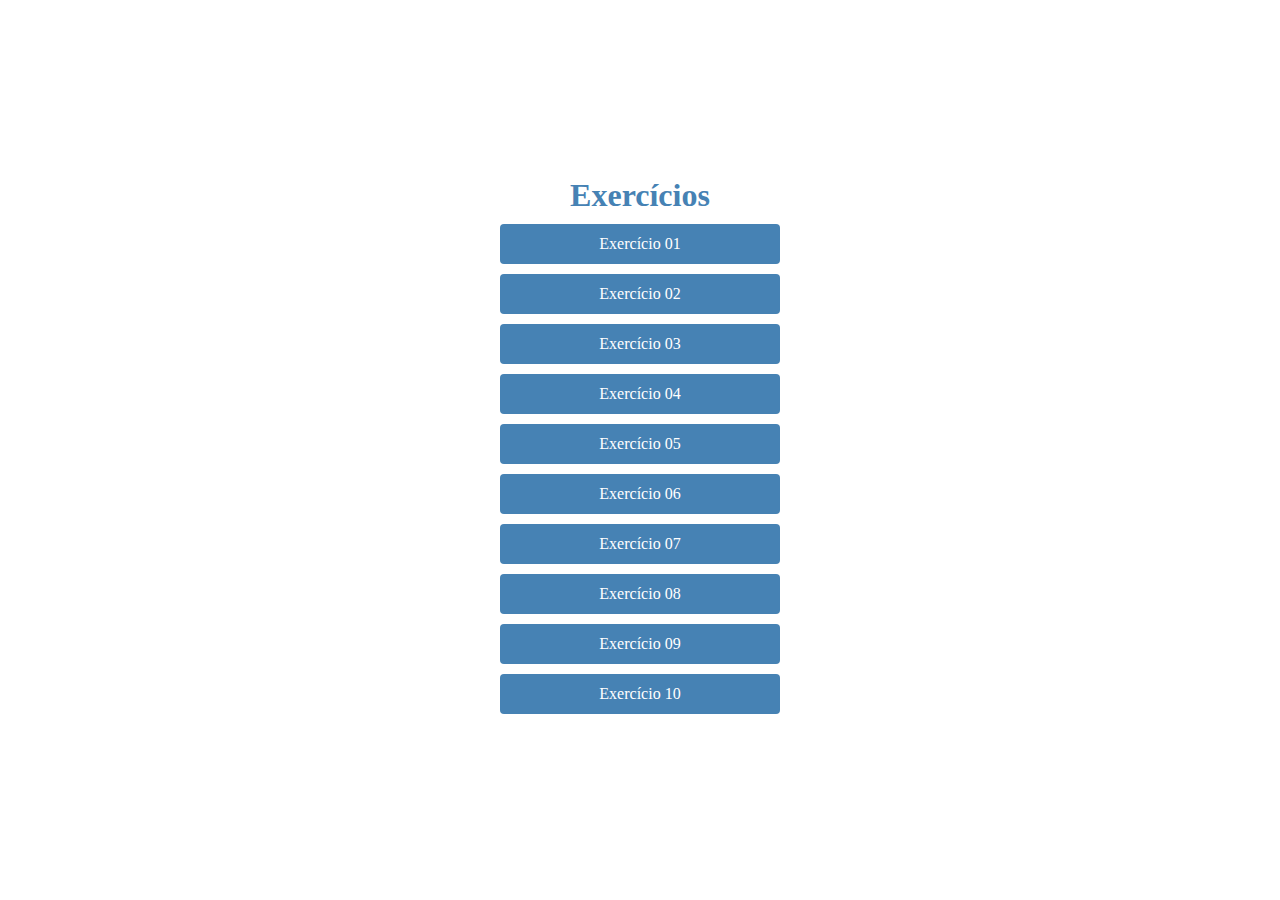
<file: index.html>
<!DOCTYPE html>
<html lang="pt-br">
<head>
    <meta charset="UTF-8">
    <meta name="viewport" content="width=device-width, initial-scale=1.0">
    <link rel="stylesheet" href="style.css">
    <title>Exercícios</title>
</head>
<body>

    <main class="container">

        <section class="layout">

            <h1>Exercícios</h1>

            <article class="ex">
                <a href="./ex01/index.html" target="_blank">Exercício 01</a>
            </article>

            <article class="ex">
                <a href="./ex02/index.html" target="_blank">Exercício 02</a>
            </article>

            <article class="ex">
                <a href="./ex03/index.html" target="_blank">Exercício 03</a>
            </article>

            <article class="ex">
                <a href="./ex04/index.html" target="_blank">Exercício 04</a>
            </article>

            <article class="ex">
                <a href="./ex05/index.html" target="_blank">Exercício 05</a>
            </article>

            <article class="ex">
                <a href="./ex06/index.html" target="_blank">Exercício 06</a>
            </article>

            <article class="ex">
                <a href="./ex07/index.html" target="_blank">Exercício 07</a>
            </article>

            <article class="ex">
                <a href="./ex08/index.html" target="_blank">Exercício 08</a>
            </article>

            <article class="ex">
                <a href="./ex09/index.html" target="_blank">Exercício 09</a>
            </article>

            <article class="ex">
                <a href="./ex10/index.html" target="_blank">Exercício 10</a>
            </article>

        </section>

    </main>
    
</body>
</html>
</file>
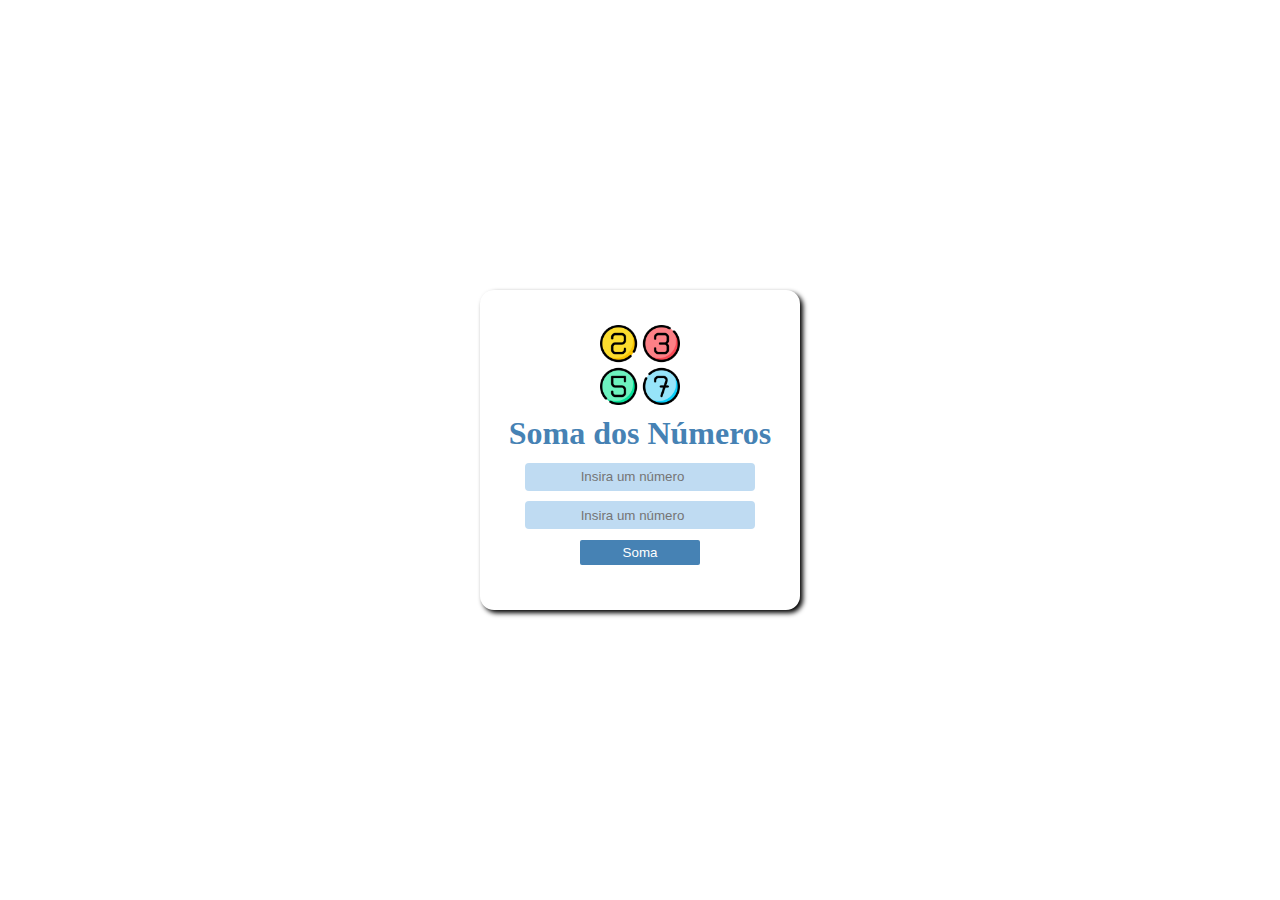
<file: ex01/index.html>
<!DOCTYPE html>
<html lang="pt-br">
<head>
    <meta charset="UTF-8">
    <meta name="viewport" content="width=device-width, initial-scale=1.0">
    <link rel="stylesheet" href="style.css">
    <title>Exercício 01</title>
</head>
<body>

    <main class="container">

        <section class="layout">

            <img src="assets/icon.png" alt="icon" class="logo">

            <h1>Soma dos Números</h1>

            <input type="number" placeholder="Insira um número" id="n1">
            <input type="number" placeholder="Insira um número" id="n2">

            <button onclick="somaNumeros()">Soma</button>

            <p id="resultado"></p>

        </section>

    </main>

    <script src="script.js"></script>
    
</body>
</html>
</file>
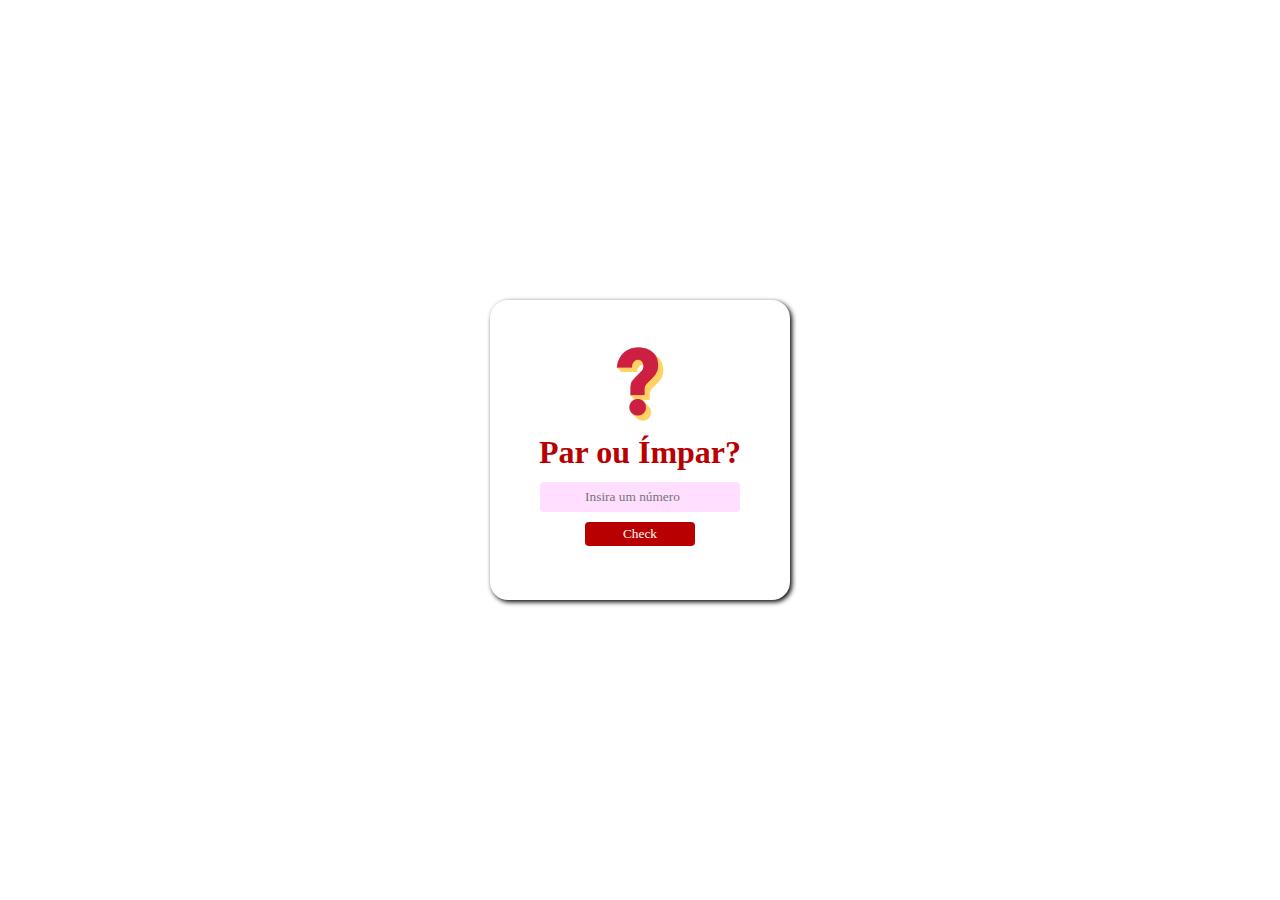
<file: ex02/index.html>
<!DOCTYPE html>
<html lang="pt-br">
<head>
    <meta charset="UTF-8">
    <meta name="viewport" content="width=device-width, initial-scale=1.0">
    <link rel="stylesheet" href="style.css">
    <title>Exercício 02</title>
</head>
<body>

    <main class="container">

        <section class="layout">

            <img src="assets/icon.png" alt="icon" class="logo">

            <h1>Par ou Ímpar?</h1>

            <input type="number" placeholder="Insira um número" id="num" required>

            <button onclick="parOuImpar()">Check</button>

            <p id="resultado"></p>

        </section>

    </main>

    <script src="script.js"></script>
</body>
</html>
</file>
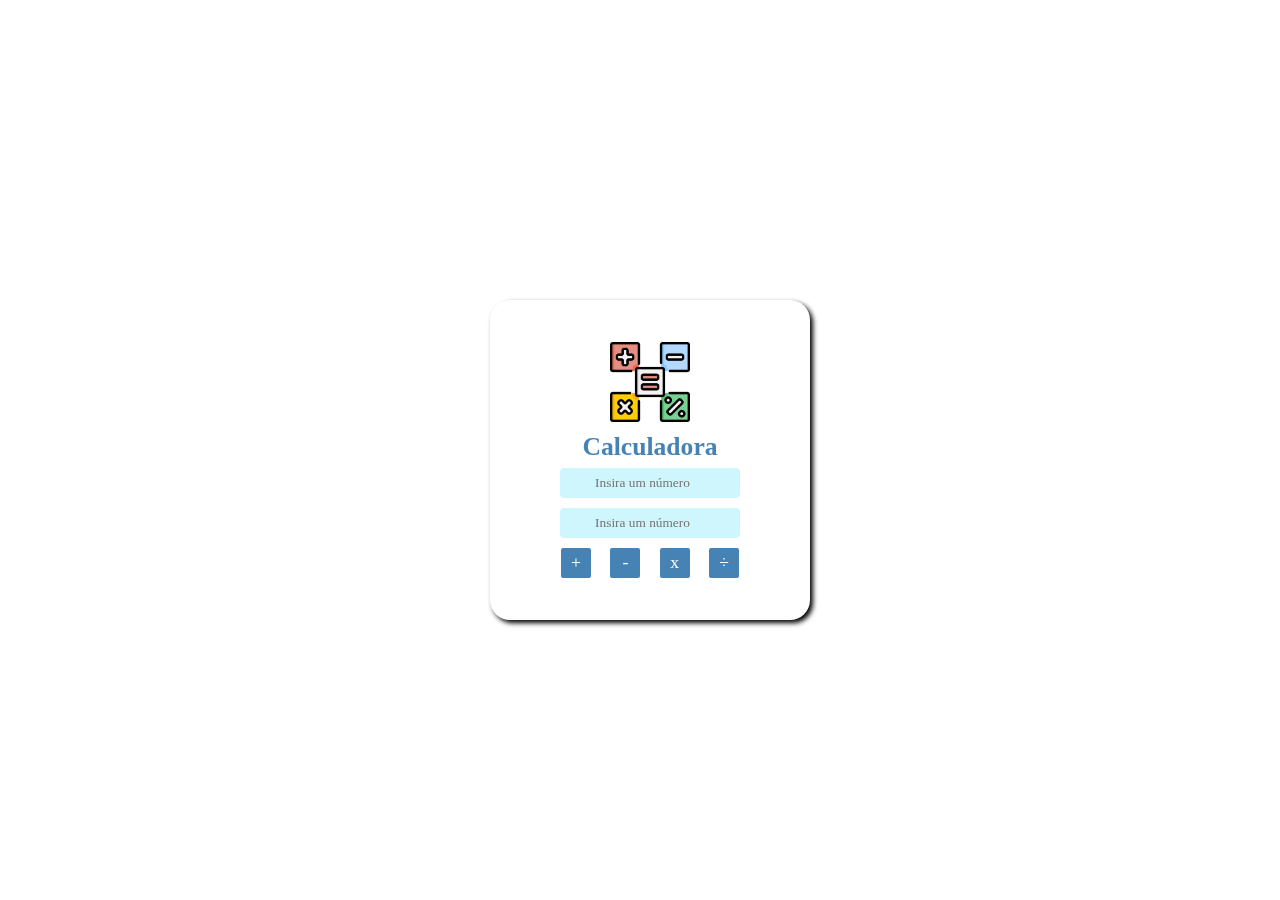
<file: ex03/index.html>
<!DOCTYPE html>
<html lang="pt-br">

<head>
    <meta charset="UTF-8">
    <meta name="viewport" content="width=device-width, initial-scale=1.0">
    <link rel="stylesheet" href="style.css">
    <title>Exercício 03</title>
</head>

<body>

    <main class="container">

        <section class="layout" id="layout">

            <article class="face front">

                <img src="assets/icon.png" alt="icon" class="logo">

                <h1>Calculadora</h1>

                <input type="number" placeholder="Insira um número" id="n1">
                <input type="number" placeholder="Insira um número" id="n2">


                <div class="btns">

                    <button onclick="adicao()">+</button>
                    <button onclick="subtracao()">-</button>
                    <button onclick="multiplicacao()">x</button>
                    <button onclick="divisao()">÷</button>

                </div>

            </article>

            <article class="face back">

                <img src="assets/icon.png" alt="icon" class="logo">

                <h1>Resultado</h1>

                <p id="resultado"></p>

                <button class="btn-verso" onclick="calcAgain()"><a href="#">Calcular Novamente</a></button>

            </article>

        </section>

    </main>

    <script src="script.js"></script>

</body>

</html>
</file>
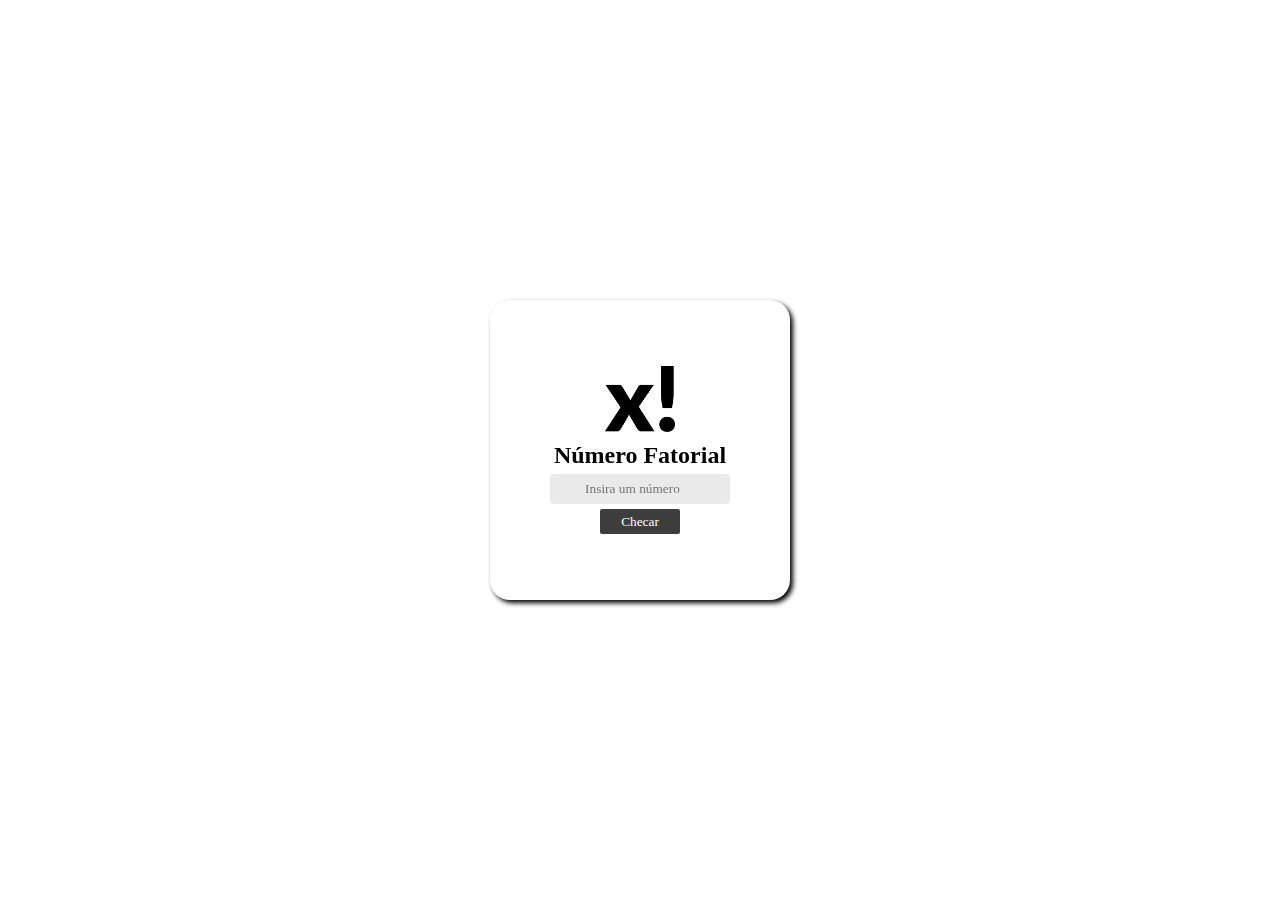
<file: ex04/index.html>
<!DOCTYPE html>
<html lang="pt-br">

<head>
    <meta charset="UTF-8">
    <meta name="viewport" content="width=device-width, initial-scale=1.0">
    <link rel="stylesheet" href="style.css">
    <title>Exercício 04</title>
</head>

<body>

    <main class="container">

        <section class="layout" id="layout">

            <article class="face front">

                <img src="assets/icon.png" alt="icon" class="logo">

                <h1>Número Fatorial</h1>

                <input type="number" placeholder="Insira um número" id="num">

                <button onclick="fatorial()" class="btn">Checar</button>

            </article>

            <article class="face back">

                <img src="assets/icon.png" alt="icon" class="logo">

                <h1>Resultado</h1>

                <p id="resultado"></p>

                <button class="btn-verso" onclick="checkAgain()"><a href="#">Checar Novamente</a></button>

            </article>

        </section>

    </main>

    <script src="script.js"></script>

</body>

</html>
</file>
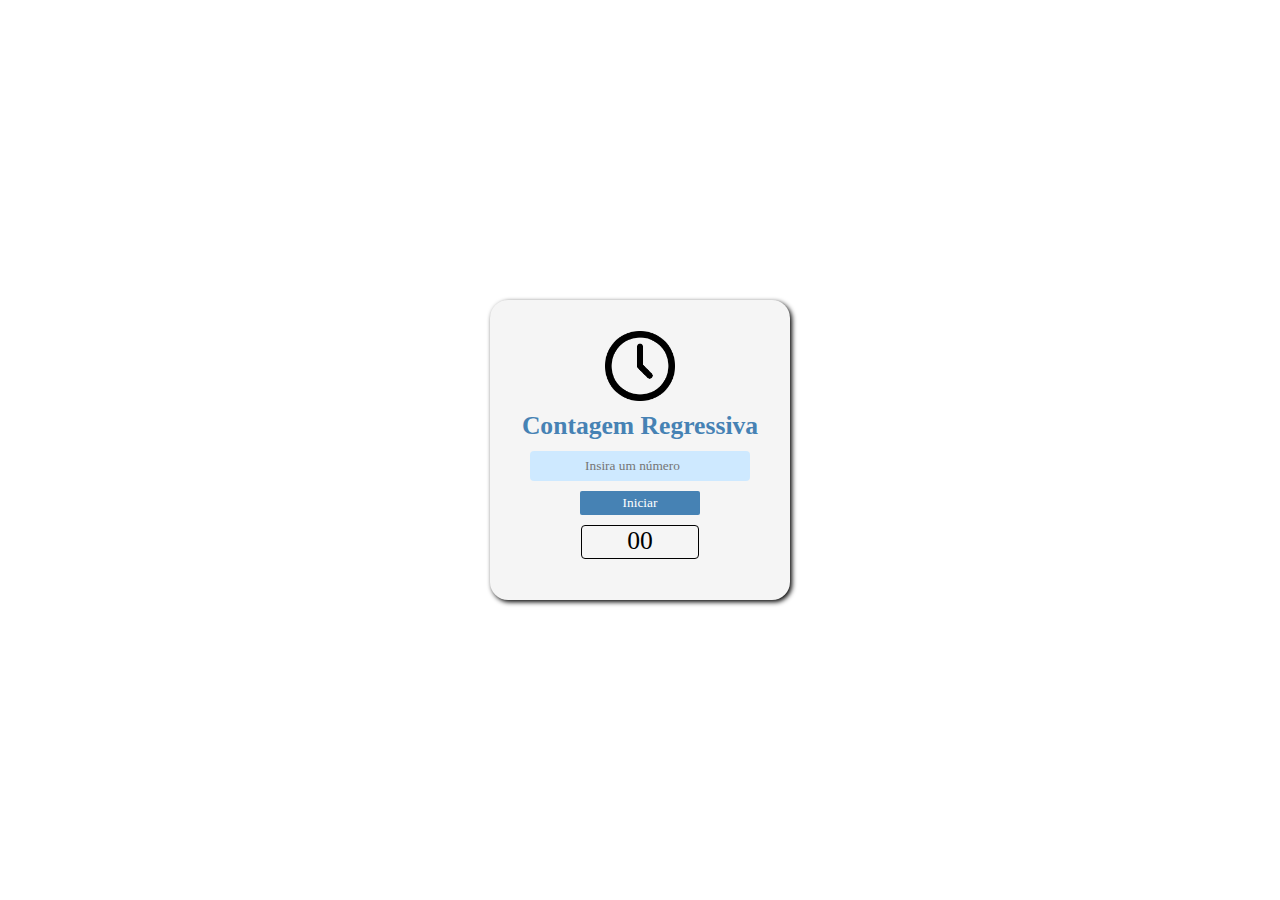
<file: ex05/index.html>
<!DOCTYPE html>
<html lang="pt-br">

<head>
    <meta charset="UTF-8">
    <meta name="viewport" content="width=device-width, initial-scale=1.0">
    <link rel="stylesheet" href="style.css">
    <title>Exercício 05</title>
</head>

<body>

    <main class="container">

        <section class="layout">

            <img src="assets/icon.png" alt="icon">

            <h1>Contagem Regressiva</h1>

            <input type="number" placeholder="Insira um número" id="num">

            <button onclick="contagem()">Iniciar</button>


            <span id="timer" class="timer">00</span>

            <p id="msg"></p>

        </section>

    </main>

    <script src="script.js"></script>

</body>

</html>
</file>
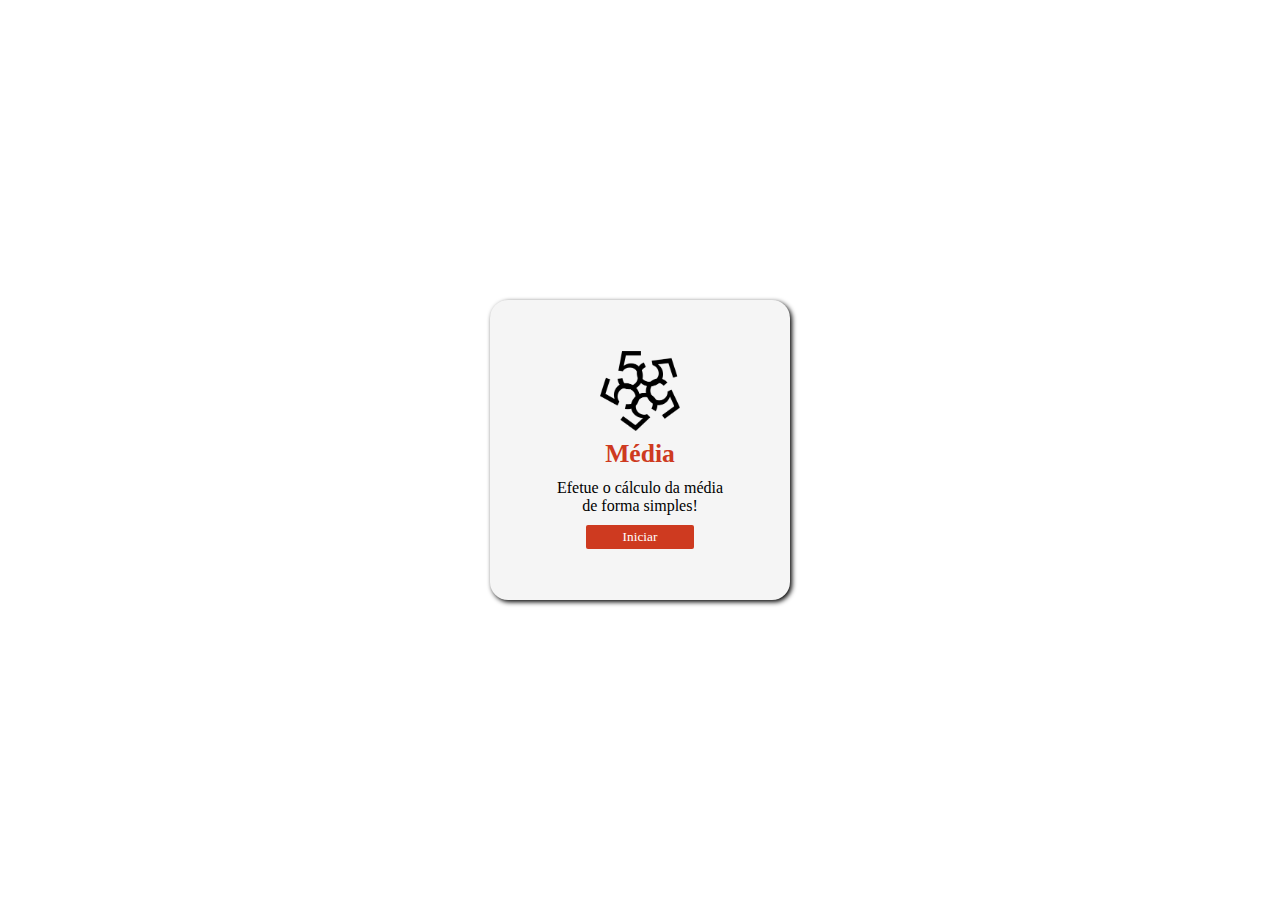
<file: ex06/index.html>
<!DOCTYPE html>
<html lang="pt-br">

<head>
    <meta charset="UTF-8">
    <meta name="viewport" content="width=device-width, initial-scale=1.0">
    <link rel="stylesheet" href="style.css">
    <title>Exercício 06</title>
</head>

<body>

    <main class="container">

        <section class="layout">

            <img src="assets/icon.png" alt="icon">

            <h1>Média</h1>

            <p class="subtitle">
                Efetue o cálculo da média<br>
                de forma simples!
            </p>

            <button onclick="media()" class="media">Iniciar</button>

        </section>

    </main>

    <script src="script.js"></script>

</body>

</html>
</file>
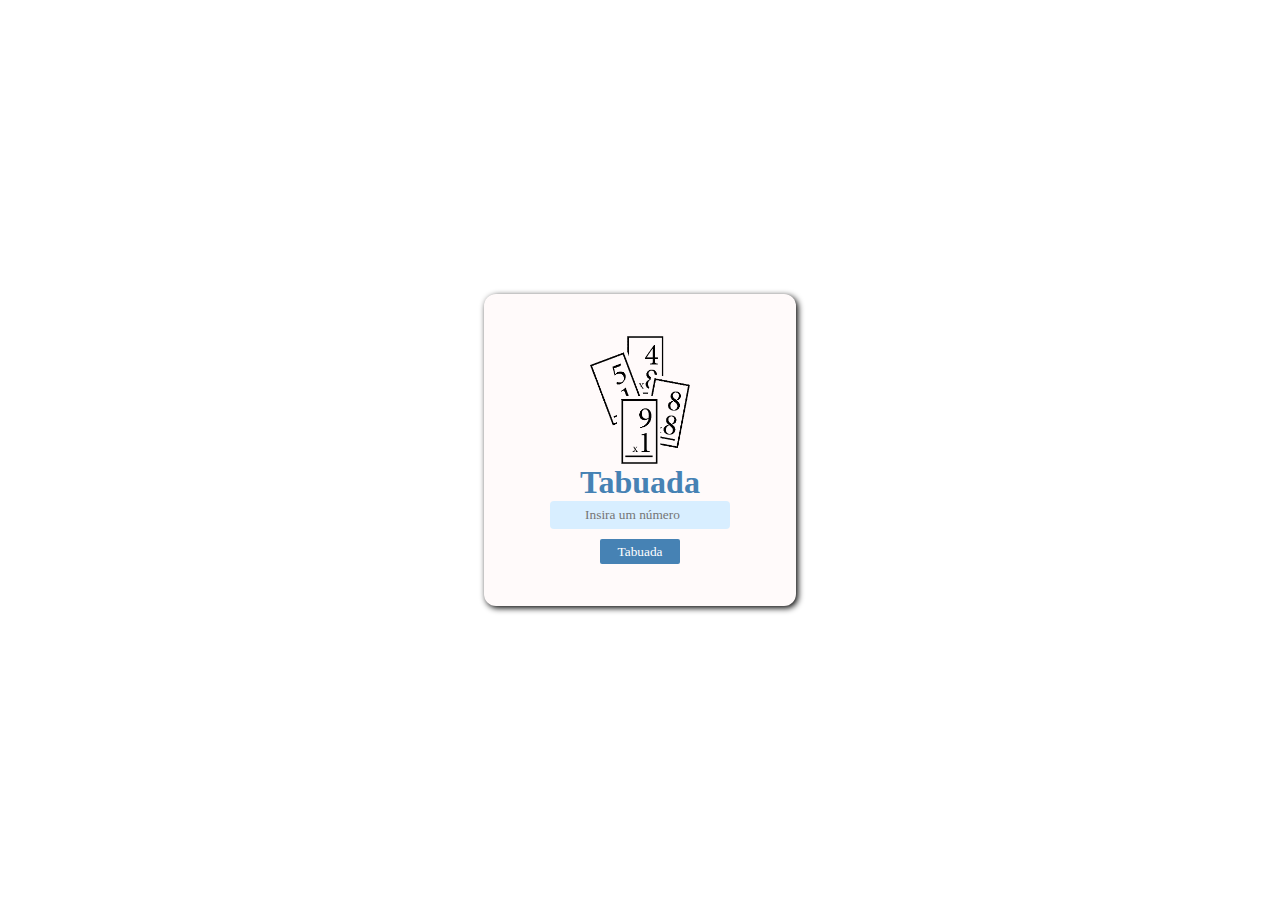
<file: ex07/index.html>
<!DOCTYPE html>
<html lang="pt-br">
<head>
    <meta charset="UTF-8">
    <meta name="viewport" content="width=device-width, initial-scale=1.0">
    <link rel="stylesheet" href="style.css">
    <title>Exercício 07</title>
</head>
<body>

    <main class="container">

        <section class="layout">

            <img src="assets/icon.png" alt="icon">

            <h1>Tabuada</h1>

            <input type="number" placeholder="Insira um número" id="num">

            <button onclick="tabuada()">Tabuada</button>

        </section>

        <section class="layout resultado" id="result" style="display: none;">

            <h1>Tabuada</h1>

            <p id="resultado"></p>

        </section>

    </main>
    

    <script src="script.js"></script>

</body>
</html>
</file>
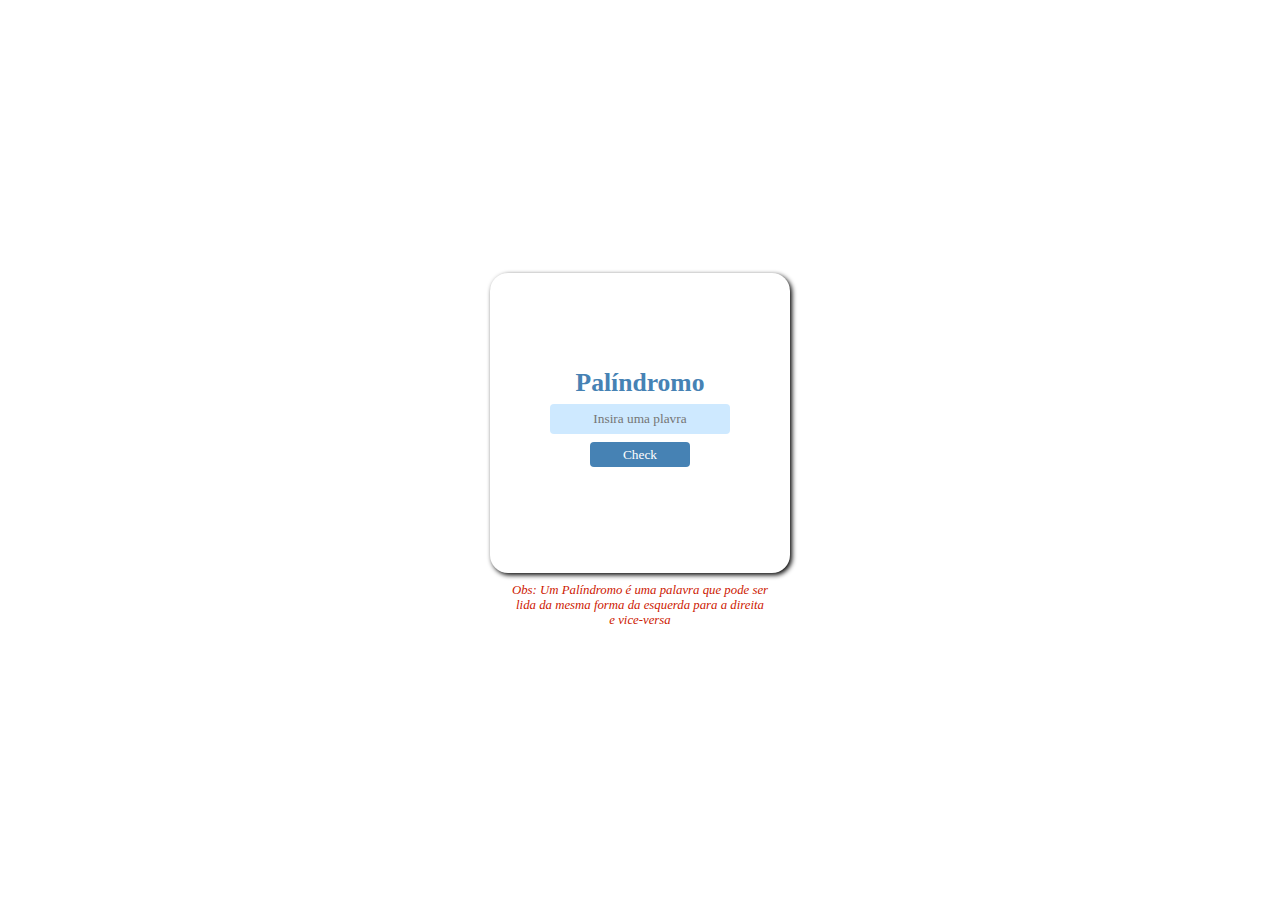
<file: ex08/index.html>
<!DOCTYPE html>
<html lang="pt-br">

<head>
    <meta charset="UTF-8">
    <meta name="viewport" content="width=device-width, initial-scale=1.0">
    <link rel="stylesheet" href="style.css">
    <title>Exercício 08</title>
</head>

<body>

    <main class="container">

        <section class="layout">

            <h1>Palíndromo</h1>

            <input type="text" placeholder="Insira uma plavra" id="palavra">

            <button onclick="palindromo()">Check</button>

            <p id="resultado"></p>

        </section>

        <p class="obs">
            Obs: Um Palíndromo é uma palavra que pode ser<br>
            lida da mesma forma da esquerda para a direita<br>
            e vice-versa
        </p>

    </main>

    <script src="script.js"></script>

</body>

</html>
</file>
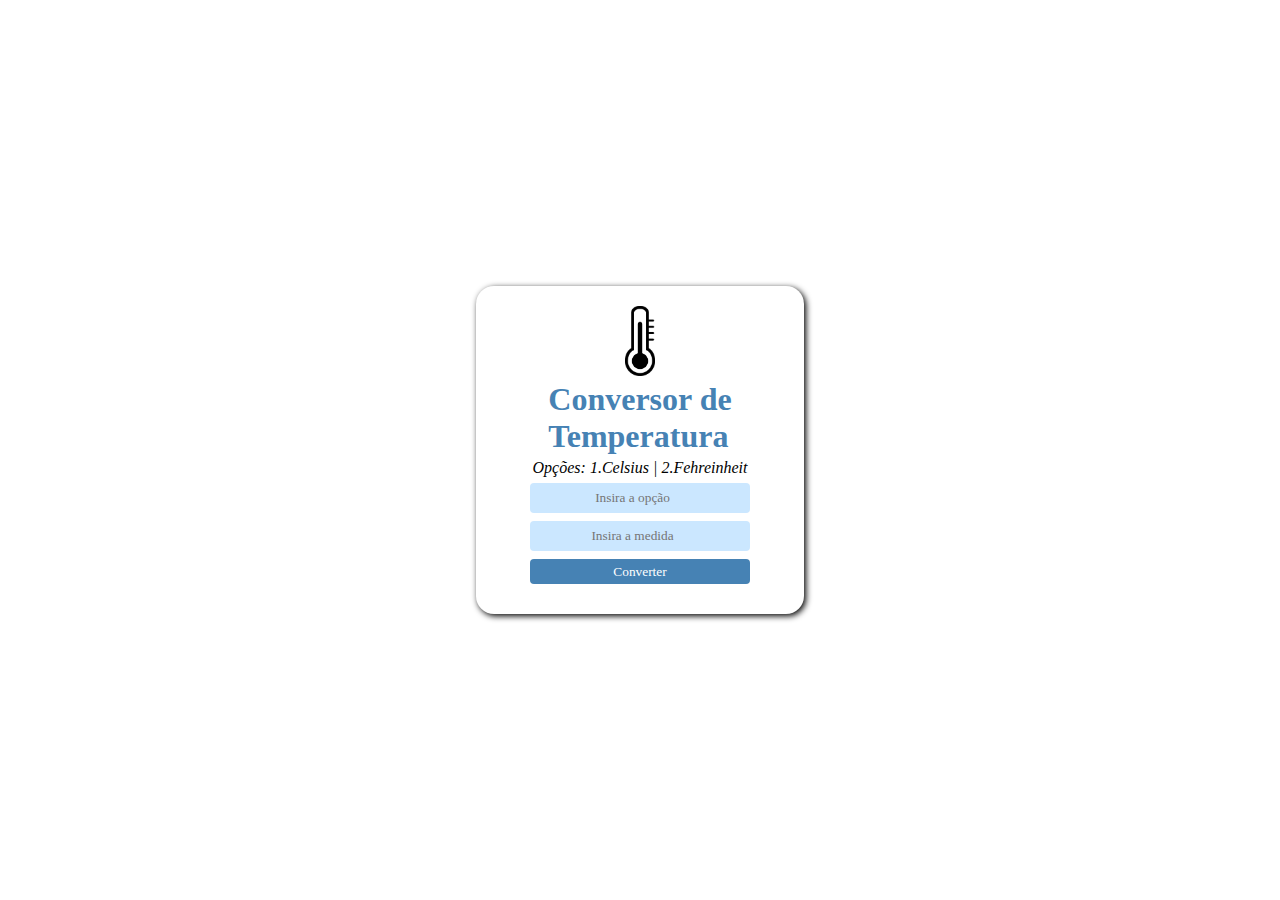
<file: ex09/index.html>
<!DOCTYPE html>
<html lang="pt-br">

<head>
    <meta charset="UTF-8">
    <meta name="viewport" content="width=device-width, initial-scale=1.0">
    <link rel="stylesheet" href="style.css">
    <title>Exercício 09</title>
</head>

<body>

    <main class="container">

        <section class="layout">

            <img src="assets/icon.png" alt="icon">

            <h1>
                Conversor de<br>
                Temperatura
            </h1>

            <p class="opcoes">Opções: 1.Celsius | 2.Fehreinheit</p>

            <input type="number" placeholder="Insira a opção" id="opcao">
            <input type="number" placeholder="Insira a medida" id="temperatura">

            <button onclick="converteTemp()">Converter</button>

            <p id="resultado"></p>

        </section>

    </main>

    <script src="script.js"></script>

</body>

</html>
</file>
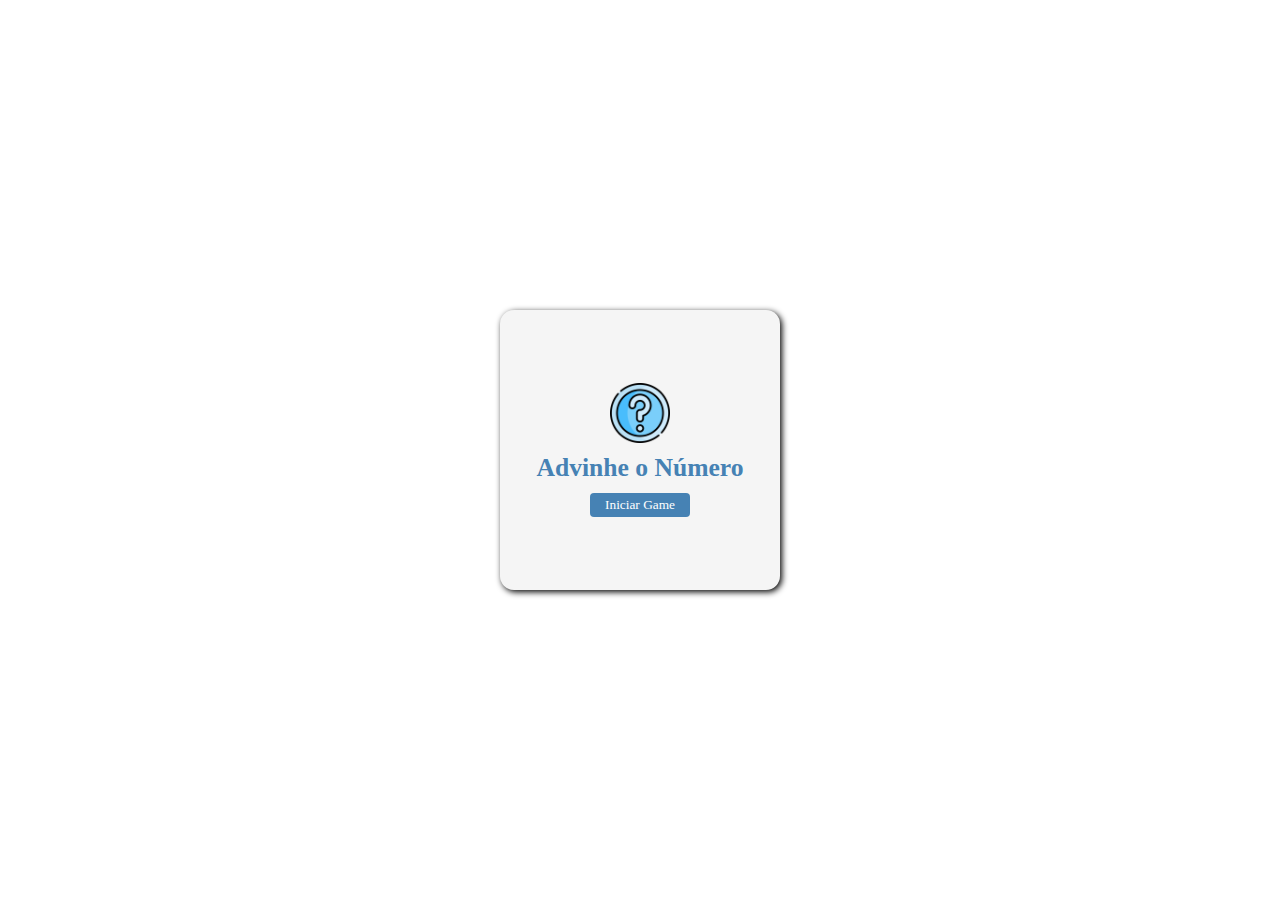
<file: ex10/index.html>
<!DOCTYPE html>
<html lang="pt-br">
<head>
    <meta charset="UTF-8">
    <meta name="viewport" content="width=device-width, initial-scale=1.0">
    <link rel="stylesheet" href="style.css">
    <title>Exercício 10</title>
</head>
<body>

    <main class="container">

        <section class="layout">

            <img src="assets/icon.png" alt="icon">

            <h1>Advinhe o Número</h1>

            <button onclick="advinhe()">Iniciar Game</button>

            <p id="resultado"></p>

        </section>

    </main>

    <script src="script.js"></script>
</body>
</html>
</file>
<file: style.css>
*{
    margin: 0;
    padding: 0;
    font-family: Calibri;
}

.container{
    display: flex;
    flex-direction: column;
    justify-content: center;
    align-items: center;
    height: 100vh;
}

.layout{
    display: flex;
    flex-direction: column;
    justify-content: center;
    align-items: center;
}

.layout h1 {
    font-size: 2rem;
    color: steelblue;
    margin-bottom: 10px;
}

.ex{
    cursor: pointer;
    display: flex;
    justify-content: center;
    align-items: center;
    margin-bottom: 10px;
    border-radius: 4px;
    height: 40px;
    width: 280px;
    background-color: steelblue;
}

.ex a{
    text-align: center;
    width: 100%;
    text-decoration: none;
    color: #fff;
}
</file>
<file: ex01/style.css>
* {
    margin: 0;
    padding: 0;
}

.container{
    display: flex;
    justify-content: center;
    align-items: center;
    height: 100vh;
}

.layout{
    padding: 20px;
    display: flex;
    flex-direction: column;
    align-items: center;
    justify-content: center;
    width: 280px;
    height: 280px;
    border-radius: 14px;
    box-shadow: 3px 3px 5px #000000;
    background-color: #fff;
}

.logo{
    width: 80px;
    margin-bottom: 10px;
}

.layout h1{
    color: steelblue;
    font-family: Calibri;
}

.layout input{
    text-align: center;
    margin-top: .8em;
    width: 230px;
    height: 28px;
    border: none;
    border-radius: 4px;
    outline-color: #225681;
    background-color: #bfdbf2;
}

.layout button{
    outline-color:#225681;
    cursor: pointer;
    border: none;
    border-radius: 2px;
    height: 25px;
    width: 120px;
    margin-top: .8em;
    color: #fff;
    background-color: steelblue;
}

.layout button:hover{
    background-color: #225681;
}

#resultado{
    font-family: Calibri;
    font-weight: bold;
    margin-top: 10px;
}
</file>
<file: ex02/style.css>
* {
    margin: 0;
    padding: 0;
    font-family: Calibri;
}

.container {
    height: 100vh;
    display: flex;
    justify-content: center;
    align-items: center;
}

.layout {
    padding: 10px;
    display: flex;
    flex-direction: column;
    justify-content: center;
    align-items: center;
    width: 280px;
    height: 280px;
    border-radius: 18px;
    box-shadow: 2px 2px 5px #000000;
    background-color: #fff;
}

.logo{
    width: 80px;
    margin-bottom: 10px;
}

.layout h1 {
    color: #b90000;
}

.layout input {
    outline-color: #7d0000;
    text-align: center;
    border: none;
    border-radius: 4px;
    height: 30px;
    width: 200px;
    margin: .8em;
    background-color: #ffdeff;
}

.layout button {
    outline-color: #7d0000;
    cursor: pointer;
    color: #fff;
    width: 110px;
    height: 24px;
    border: none;
    border-radius: 4px;
    background-color: #b90000;
}

.layout button:hover{
    background-color: #7d0000;
}

#resultado{
    text-align: center;
    font-weight: bold;
    margin-top: 10px;
}
</file>
<file: ex03/style.css>
* {
    margin: 0;
    padding: 0;
    font-family: Calibri;
}

.container {
    display: flex;
    flex-direction: column;
    justify-content: center;
    align-items: center;
    height: 100vh;
}

.layout {
    padding: 10px;
    cursor: pointer;
    width: 300px;
    height: 300px;
    border-radius: 14px;
    position: relative;
    transition: all 1s ease;
    transform-style: preserve-3d;
}

.logo{
    width: 80px;
    margin-bottom: 10px;
}

.layout h1 {
    font-size: 1.6rem;
    color: steelblue;
}

.layout input {
    outline-color:#245781;
    text-align: center;
    margin: .4em;
    border: none;
    border-radius: 4px;
    height: 30px;
    width: 180px;
    background-color: rgb(207, 245, 253);
}

.face{
    position: absolute;
    border-radius: 20px;
    width: 100%;
    height: 100%;
    display: flex;
    flex-direction: column;
    justify-content: center;
    align-items: center;
    box-shadow: 3px 3px 5px #000000;
}

.front{
    backface-visibility: hidden;
}

.back{
    backface-visibility: hidden;
    transform: rotateY(180deg);
}

.btns{
    margin-top: 4px;
    display: flex;
    justify-content: space-between;
    width: 178px;
}

.btns button{
    border-radius: 2px;
    color: #fff;
    font-size: 1.1rem;
    cursor: pointer;
    height: 30px;
    width: 30px;
    border: none;
    background-color: steelblue;
}

.btns button:hover{
    background-color: #245781;
}

#resultado{
    margin: .6em;
    font-weight: bold;
    font-size: 1.1rem;
}

.btn-verso{
    border-radius: 2px;
    height: 28px;
    width: 120px;
    cursor: pointer;
    border: none;
    background-color: steelblue;
}

.btn-verso a {
    color: #fff;
    text-decoration: none;
}

.btn-verso:hover{
    background-color: #245781;
}
</file>
<file: ex04/style.css>
* {
    margin: 0;
    padding: 0;
    font-family: Calibri;
}

.container {
    display: flex;
    flex-direction: column;
    justify-content: center;
    align-items: center;
    height: 100vh;
}

.layout {
    cursor: pointer;
    width: 300px;
    height: 300px;
    border-radius: 14px;
    position: relative;
    transition: all 1s ease;
    transform-style: preserve-3d;
}

.logo{
    width: 70px;
    margin-bottom: 10px;
}

.layout h1 {
    font-size: 1.5rem;
}

.layout input {
    outline-color:#000000;
    text-align: center;
    margin: .4em;
    border: none;
    border-radius: 4px;
    height: 30px;
    width: 180px;
    background-color: rgb(234, 234, 234);
}

.face{
    position: absolute;
    border-radius: 20px;
    width: 100%;
    height: 100%;
    display: flex;
    flex-direction: column;
    justify-content: center;
    align-items: center;
    box-shadow: 3px 3px 5px #000000;
}

.front{
    backface-visibility: hidden;
}

.back{
    backface-visibility: hidden;
    transform: rotateY(180deg);
}

.btn{
    border-radius: 2px;
    color: #fff;
    cursor: pointer;
    height: 25px;
    width: 80px;
    border: none;
    background-color: #3e3e3e;
}

.btn:hover{
    background-color: #000000;
}

#resultado{
    margin: .6em;
    font-weight: bold;
    font-size: 1.1rem;
}

.btn-verso{
    border-radius: 2px;
    height: 28px;
    width: 120px;
    cursor: pointer;
    border: none;
    background-color: #3e3e3e;
}

.btn-verso a {
    color: #fff;
    text-decoration: none;
}

.btn-verso:hover{
    background-color: #000000;
}
</file>
<file: ex05/style.css>
*{
    margin: 0;
    padding: 0;
    font-family: Calibri;
}

.container{
    height: 100vh;
    display: flex;
    justify-content: center;
    align-items: center;
    flex-direction: column;
}

.layout{
    display: flex;
    flex-direction: column;
    justify-content: center;
    align-items: center;
    width: 300px;
    height: 300px;
    border-radius: 18px;
    box-shadow: 2px 2px 5px #000000;
    background-color:whitesmoke;
}

.layout img{
    width: 70px;
    margin-bottom: 10px;
}

.layout h1{
    color: steelblue;
    font-size: 1.6rem;
    margin-bottom: 10px;
}

.layout input {
    text-align: center;
    outline-color: steelblue ;
    border: none;
    border-radius: 4px;
    height: 30px;
    width: 220px;
    margin-bottom: 10px;
    background-color: rgb(206, 233, 255);
}

.layout button{
    color: #fff;
    cursor: pointer;
    border: none;
    border-radius: 2px;
    height: 24px;
    width: 120px;
    background-color: steelblue;
}

.timer{
    font-size: 1.6rem;
    text-align: center;
    margin-top: 10px;
    border-radius: 4px;
    border: 1px solid #000000;
    height: 32px;
    width: 116px;
}

#msg{
    font-weight: bold;
    margin-top: 10px;
}
</file>
<file: ex06/style.css>
*{
    margin: 0;
    padding: 0;
    font-family: Calibri;
}

.container{
    height: 100vh;
    display: flex;
    justify-content: center;
    align-items: center;
    flex-direction: column;
}

.layout{
    display: flex;
    flex-direction: column;
    justify-content: center;
    align-items: center;
    width: 300px;
    height: 300px;
    border-radius: 18px;
    box-shadow: 2px 2px 5px #000000;
    background-color:whitesmoke;
}

.layout img{
    width: 80px;
    margin-bottom: 8px;
}

.layout h1{
    color:#ce3a20;
    font-size: 1.6rem;
    margin-bottom: 10px;
}

.subtitle{
    text-align: center;
    margin-bottom: 10px;
}

.layout input {
    text-align: center;
    outline-color: steelblue ;
    border: none;
    border-radius: 4px;
    height: 30px;
    width: 220px;
    margin-bottom: 10px;
    background-color: rgb(206, 233, 255);
}

.layout button{
    color: #fff;
    cursor: pointer;
    border: none;
    border-radius: 2px;
    height: 24px;
    width: 108px;
}

.media{
    background-color:#ce3a20;
}

.add{
    background-color: steelblue;
}
</file>
<file: ex07/style.css>
* {
    margin: 0;
    padding: 0;
    font-family: Calibri;
}

.container {
    display: flex;
    flex-direction: column;
    justify-content: center;
    align-items: center;
    height: 100vh;
}

.layout {
    padding: 6px;
    width: 300px;
    height: 300px;
    display: flex;
    flex-direction: column;
    justify-content: center;
    align-items: center;
    border-radius: 12px;
    box-shadow: 2px 2px 6px #000000;
    background-color: snow;
}

.resultado{
    text-align: center;
    margin-top: 20px;
    margin-bottom: 20px;
}

.layout img {
    width: 100px;
}

.layout h1 {
    color: steelblue;
    font-size: 2rem;
}

.layout input {
    outline-color: steelblue;
    margin-bottom: 10px;
    text-align: center;
    border: none;
    border-radius: 4px;
    height: 28px;
    width: 180px;
    background-color: rgb(216, 238, 255);
}

.layout button {
    cursor: pointer;
    color: #fff;
    border: none;
    border-radius: 2px;
    width: 80px;
    height: 25px;
    background-color: steelblue;
}

.layout button:hover {
    background-color: rgb(36, 80, 116);
}

#resultado{
    font-size: 1.1rem;
    font-weight: bold;
}
</file>
<file: ex08/style.css>
* {
    margin: 0;
    padding: 0;
    font-family: Calibri;
}

.container{
    height: 100vh;
    display: flex;
    flex-direction: column;
    justify-content: center;
    align-items: center;
}

.layout{
    display: flex;
    flex-direction: column;
    justify-content: center;
    align-items: center;
    width: 300px;
    height: 300px;
    border-radius: 18px;
    box-shadow: 2px 2px 5px #000000;
    background-color: #fff;
}

.layout h1{
    color: steelblue;
    font-size: 1.6rem;
    margin-bottom:6px;
}

.obs{
    color: rgb(205, 32, 1);
    font-style: italic;
    text-align: center;
    font-size: .8rem;
    margin-top: 10px;
}

.layout input{
    margin-bottom: 8px;
    text-align: center;
    width: 180px;
    height: 30px;
    border: none;
    outline-color: steelblue;
    border-radius: 4px;
    background-color: rgb(206, 233, 255);
}

.layout button{
    cursor: pointer;
    color: #fff;
    height: 25px;
    width: 100px;
    border: none;
    border-radius: 4px;
    background-color: steelblue;
    margin-bottom: 10px;
}

.layout button:hover{
    background-color: rgb(24, 70, 107);
}

#resultado{
    font-weight: bold;
    font-size: 1.1rem;
}
</file>
<file: ex09/style.css>
*{
    margin: 0;
    padding: 0;
    font-family: Calibri;
}

.container{
    height: 100vh;
    display: flex;
    flex-direction: column;
    justify-content: center;
    align-items: center;
}

.layout{
    padding: 14px;
    width: 300px;
    height: 300px;
    display: flex;
    flex-direction: column;
    justify-content: center;
    align-items: center;
    border-radius: 18px;
    box-shadow: 2px 2px 6px #000000;
    background-color: #fff;
}

.layout h1{
    color: steelblue;
    margin-bottom: 4px;
}

.layout img{
    width: 30px;
    margin-bottom: 5px;
}

.opcoes{
    font-style: italic;
    margin-bottom: 6px;
}

.layout input{
    outline-color: steelblue;
    text-align: center;
    border: none;
    border-radius: 4px;
    height: 30px;
    width: 220px;
    background-color: rgb(203, 231, 255);
    margin-bottom: 8px;
}

.layout button{
    outline-color: steelblue;
    cursor: pointer;
    color: #fff;
    height: 25px;
    width: 220px;
    border: none;
    border-radius: 4px;
    background-color: steelblue;
}

.layout button:hover{
    background-color: #2d618d;
}

#resultado{
    margin-top: 10px;
    font-size: .9rem;
}
</file>
<file: ex10/style.css>
*{
    margin: 0;
    padding: 0;
    font-family: Calibri;
}

.container{
    display: flex;
    flex-direction: column;
    justify-content: center;
    align-items: center;
    height: 100vh;
}

.regras{
    text-align: center;
    font-weight: bold;
    line-height: 20px;
    margin-bottom: 14px;
}

.layout{
    display: flex;
    flex-direction: column;
    justify-content: center;
    align-items: center;
    border-radius: 14px;
    height: 280px;
    width: 280px;
    box-shadow: 2px 2px 6px;
    background-color: whitesmoke;
}

.layout img{
    width: 60px;
    margin-bottom: 10px;
}

.layout h1 {
    color: steelblue;
    font-size: 1.6rem;
    margin-bottom: 10px;
}

.layout input{
    outline-color: steelblue;
    margin-bottom: 10px;
    text-align: center;
    border: none;
    border-radius: 4px;
    height: 28px;
    width: 200px;
    background-color: rgb(181, 213, 240);
}

.layout button{
    cursor: pointer;
    border: none;
    border-radius: 4px;
    color: #fff;
    height: 24px;
    width: 100px;
    background-color: steelblue;
}

.layout button:hover{
    background-color: rgb(37, 88, 129);
}
</file>
